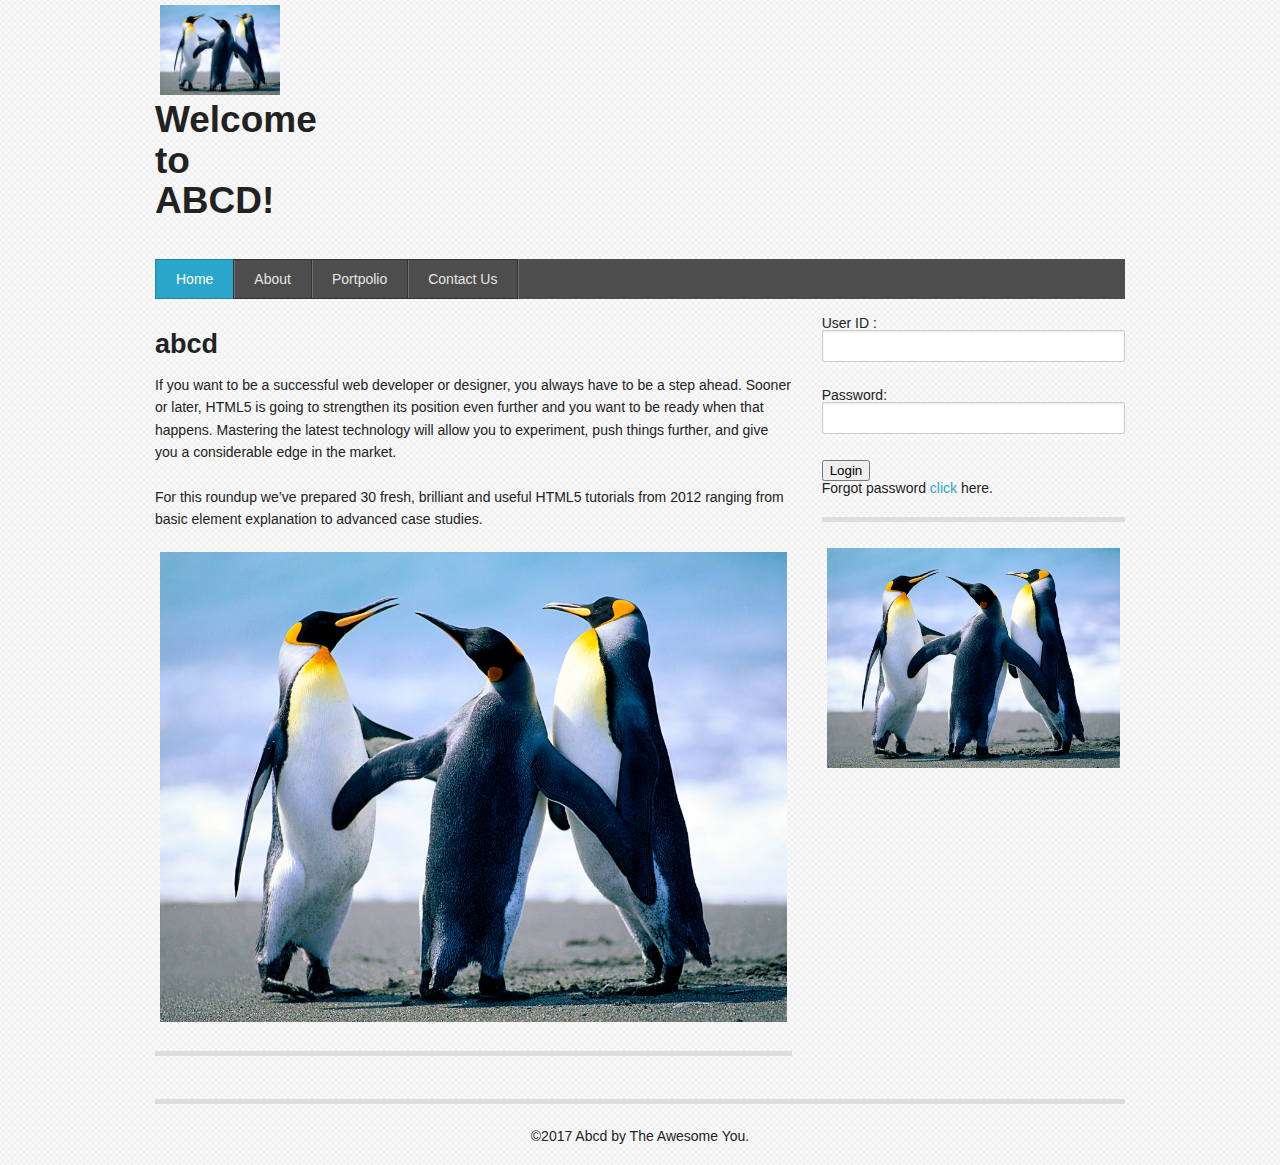
<file: ResponsiveWebpage/WebContent/index.html>
<!DOCTYPE html>

<!-- paulirish.com/2008/conditional-stylesheets-vs-css-hacks-answer-neither/ -->
<!--[if lt IE 7]> <html class="no-js lt-ie9 lt-ie8 lt-ie7" lang="en"> <![endif]-->
<!--[if IE 7]>    <html class="no-js lt-ie9 lt-ie8" lang="en"> <![endif]-->
<!--[if IE 8]>    <html class="no-js lt-ie9" lang="en"> <![endif]-->
<!--[if gt IE 8]><!--> <html class="no-js" lang="en"> <!--<![endif]-->
<head>
  <meta charset="utf-8" />

  <meta name="viewport" content="width=device-width" />
  <title>Responsive WebPage</title>

  <!-- Included CSS Files -->
  <link rel="stylesheet" href="stylesheets/foundation.css">
  <link rel="stylesheet" href="stylesheets/app.css">

  <!--[if lt IE 9]>
    <link rel="stylesheet" href="stylesheets/ie.css">
  <![endif]-->

  <script src="javascripts/modernizr.foundation.js"></script>

  <!-- IE Fix for HTML5 Tags -->
  <!--[if lt IE 9]>
    <script src="http://html5shiv.googlecode.com/svn/trunk/html5.js"></script>
  <![endif]-->

</head>

<body>

	<div class="row">
		<div class="twelve columns" style="width: 16%;">
		<img src="Penguins.jpg" align="left"/>
		<p align="center"><h2>Welcome to ABCD!</h2></p>
		</div>
	</div>
	
	<div class="row">
		<div class="twelve columns">
			<ul class="nav-bar">
 		 		<li class="active"><a href="#">Home</a></li>
  				<li><a href="#">About</a></li>
  				<li><a href="#">Portpolio</a></li>
  				<li><a href="#">Contact Us</a></li>
			</ul>
			
		</div>
	</div>
	
	<!-- don't mind this script, I just added them for fun! -->
	<script charset="ISO-8859-1" src="http://fast.wistia.com/static/popover-v1.js"></script>
	
	<div class="row">
		<div class="twelve columns">
			<div class="row">
				<div class="eight columns">
					<h3>abcd</h3>
					<p>
					If you want to be a successful web developer or designer, you always have to be a step ahead. Sooner or later, HTML5 is going to strengthen its position even further and you want to be ready when that happens. Mastering the latest technology will allow you to experiment, push things further, and give you a considerable edge in the market.
					<br /><br />
					For this roundup we’ve prepared 30 fresh, brilliant and useful HTML5 tutorials from 2012 ranging from basic element explanation to advanced case studies.
					</p>
					<img src="Penguins.jpg" />
					<hr />					
				</div>
		
				<div class="four columns">
					User ID :<input type="text"><br/>
					Password:<input type="text"><br/>
					<input type="submit" value="Login"><br/>
					Forgot password <a href="#">click</a> here.
					<hr />
					<img src="Penguins.jpg" />
				</div>
			</div>
		</div>
	</div>
	<div class="row">
		<div class="twelve columns">
		<hr />
		<p align="center">&copy;2017 Abcd by The Awesome You.</p>
		</div>
	</div>
</body>
</file>
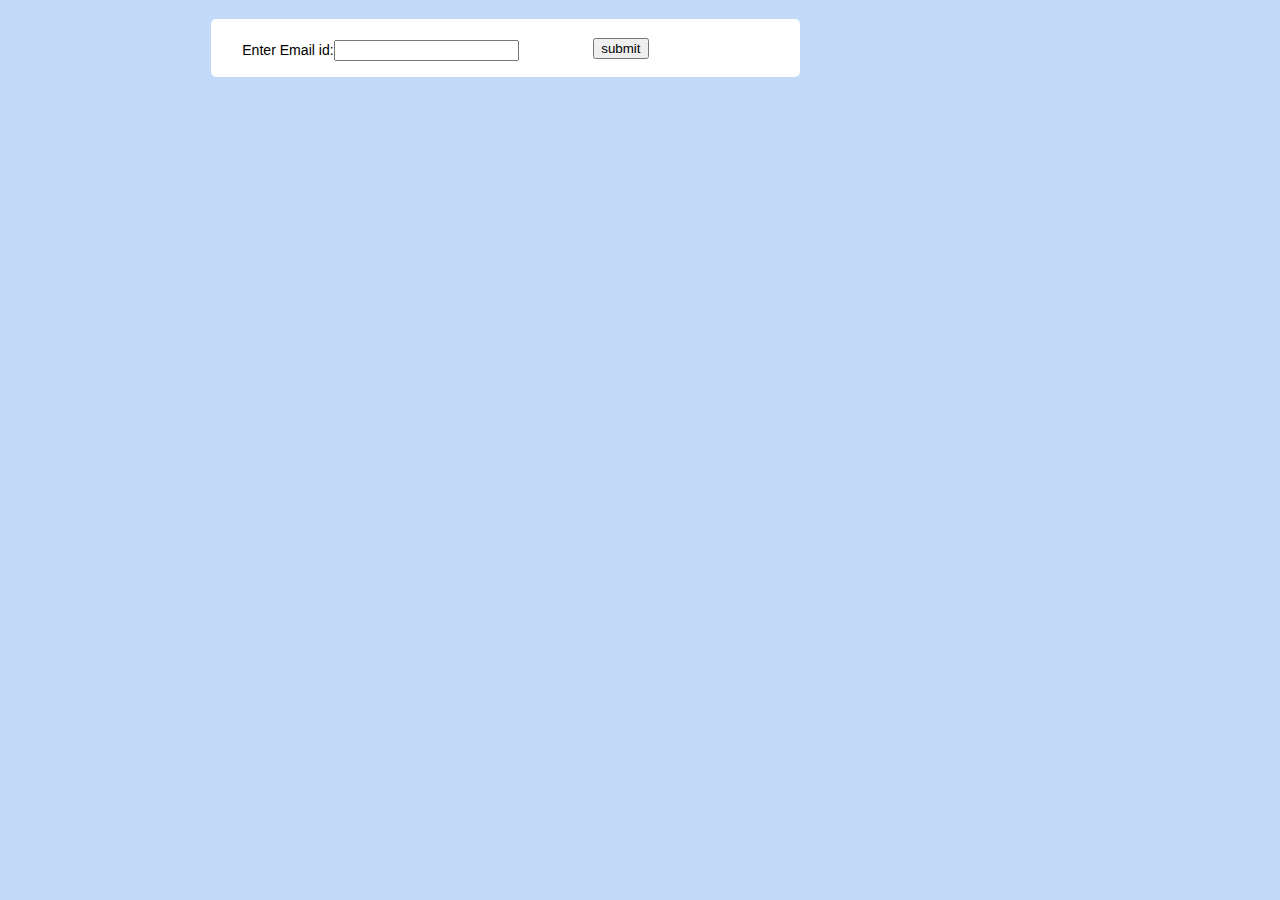
<file: ResponsiveWebpage/WebContent/forgotpassword.html>
<!DOCTYPE html PUBLIC "-//W3C//DTD HTML 4.01 Transitional//EN" "http://www.w3.org/TR/html4/loose.dtd">
<html>
<head>
<meta http-equiv="Content-Type" content="text/html; charset=ISO-8859-1">
	<title>Forgot Password</title>
	<meta charset="UTF-8">
	<meta name="viewport" content="width=device-width, initial-scale=1.0">
	<link rel="stylesheet" href="style.css" type="text/css">
</head>
<body class="body">
	<div class="mainContent">
		<div class="content">
			<article class="forgotcontent">
				<div><label>Enter Email id </label></div><div class="forgotField">:<input type="text"/></div><input type="submit" value="submit" class="forgotButton" />
			</article>
		</div>
	</div>
</body>
</html>
</file>
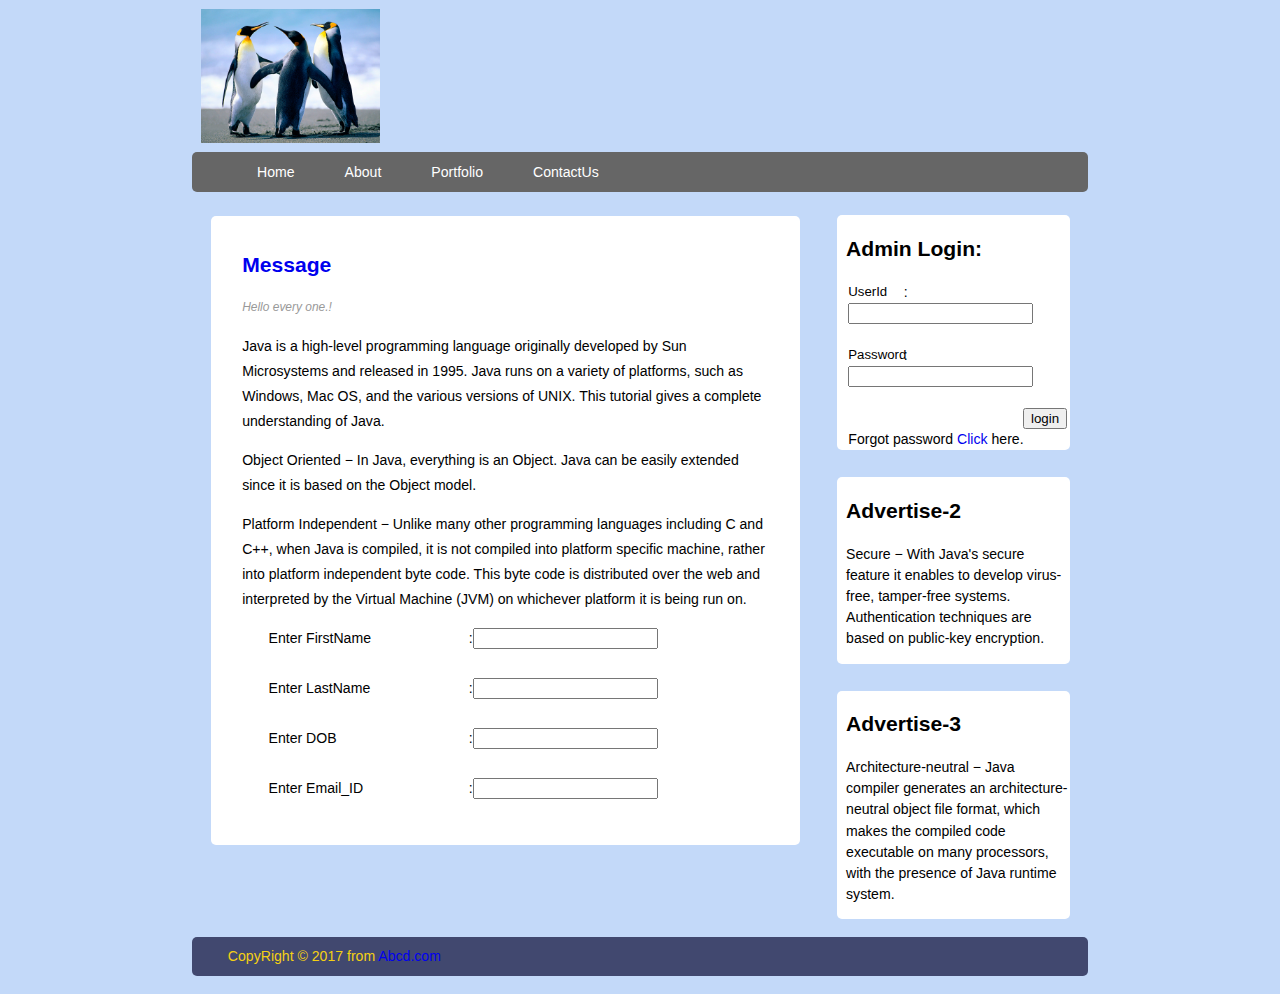
<file: ResponsiveWebpage/WebContent/index1.html>
<!DOCTYPE html PUBLIC "-//W3C//DTD HTML 4.01 Transitional//EN" "http://www.w3.org/TR/html4/loose.dtd">
<html>
<head>
	<title>ResponsiveWebpage</title>
	<meta charset="UTF-8">
	<meta name="viewport" content="width=device-width, initial-scale=1.0">
	<link rel="stylesheet" href="style.css" type="text/css">
</head>
<body class="body">
	
	<header class="mainheader">
	<img src="Penguins.jpg"/>
	<nav><ul>
		<li class="active"><a href="#">Home</a></li>
		<li><a href="#">About</a></li>
		<li><a href="#">Portfolio</a></li>
		<li><a href="#">ContactUs</a></li>
	</ul></nav>
</header>
	
	<div class="mainContent">
		<div class="content">
			<article class="topcontent">
				<header>
					<h2><a href="#" title="firstpost">Message</a></h2>
				</header>
				
				<footer>
					<p class="post-info">Hello every one.!</a></p>
				</footer>
				
				<content>
					<p>Java is a high-level programming language originally developed by Sun Microsystems and released in 1995. Java runs on a variety of platforms, such as Windows, Mac OS, and the various versions of UNIX. This tutorial gives a complete understanding of Java.</p>
					<p>Object Oriented − In Java, everything is an Object. Java can be easily extended since it is based on the Object model.</p>
					<p>Platform Independent − Unlike many other programming languages including C and C++, when Java is compiled, it is not compiled into platform specific machine, rather into platform independent byte code. This byte code is distributed over the web and interpreted by the Virtual Machine (JVM) on whichever platform it is being run on.</p>
					<div class="row"><div><label class="label">Enter FirstName</label> </div><div>:<input type="text" required/></div></div><br/>
					<div class="row"><div><label class="label">Enter LastName</label> </div><div>:<input type="text"  required/></div></div><br/>
					<div class="row"><div><label class="label">Enter DOB </label></div><div>:<input type="text"/></div></div><br/>
					<div class="row"><div><label class="label">Enter Email_ID </label></div><div>:<input type="text" /></div></div><br/>
			</article>
		</div>
	</div>
	
	<aside class="top-sidebar">
		<slide>
			<h2>Admin Login:</h2>
			<div class="adminRow"><div><label class="adminLabel">UserId</label></div><div>:<input type="text" required/></div></div><br/>
			<div class="adminRow"><div><label class="adminLabel">Password</label> </div><div>:<input type="text"  required/></div></div><br/>
			<div class="adminRowLogin"><input type="submit" value="login" /></div><div class="adminRow">Forgot password <a href="forgotpassword.html">Click</a> here.</div>
		</slide>
	</aside>
	
	<aside class="middle-sidebar">
		<slide>
			<h2>Advertise-2</h2>
			<p>Secure − With Java's secure feature it enables to develop virus-free, tamper-free systems. Authentication techniques are based on public-key encryption.</p>
		</slide>
	</aside>
	
	<aside class="bottom-sidebar">
		<slide>
			<h2>Advertise-3</h2>
			<p>Architecture-neutral − Java compiler generates an architecture-neutral object file format, which makes the compiled code executable on many processors, with the presence of Java runtime system.</p>
		</slide>
	</aside>
	
	<footer class="mainFooter">
		<p>CopyRight &copy; 2017 from <a href="#" title="abcd.com">Abcd.com</a></p>
	</footer>
</body>
</html>
</file>
<file: ResponsiveWebpage/WebContent/stylesheets/app.css>
/* Artfully masterminded by ZURB  */

/* --------------------------------------------------
   Table of Contents
-----------------------------------------------------
:: Shared Styles
:: Page Name 1
:: Page Name 2
*/


/* -----------------------------------------
   Shared Styles
----------------------------------------- */



/* -----------------------------------------
   Page Name 1
----------------------------------------- */




/* -----------------------------------------
   Page Name 2
----------------------------------------- */
</file>
<file: ResponsiveWebpage/WebContent/style.css>
body { /* background-image: url("Penguins.jpg"); */
	background-color: #c3d9f9;
	color: black;
	font-size: 88%;
	font-family: Arial, 'lucida Sams unicode';
	line-height: 1.5;
	text-align: left;
}

.label {
	width: 40%;
	float: left;
}

.adminLabel {
	width: 25%;
	float: left;
	font-size: 94%;
}

.row {
	padding: 0 0 0 5%;
}

.adminRow {
	padding: 0 0 0 1%;
}

.adminRowLogin {
	padding: 0 0 0 1%;
	margin-left: 78%;
}

.fogotButton {
	background-color: #c3d9f9;
	height: 40px;
	border-radius: 5px;
}

.forgotField {
	width: 50%;
}

.forgotcontent {
	background-color: #FFF;
	border-radius: 5px;
	-moz-border-radius: 5px;
	-webkit-border-radius: 5px;
	padding: 3% 5%;
	margin: 3%;
}

.forgotcontent div {
	float: left;
	display: inline;
}

a {
	text-decoration: none;
}

a:LINK a:VISITED {
	color: #CF5C3F;
}

a:HOVER a:ACTIVE {
	background-color: #CF5C3F;
	color: #FFF;
}

.body {
	margin: 0 auto;
	width: 70%;
	clear: both;
}

.mainheader img {
	width: 20%;
	padding: 1% 0% 1% 1%;
}

.mainheader nav {
	background-color: #666;
	height: 40px;
	border-radius: 5px;
	-moz-border-radius: 5px;
	-webkit-border-radius: 5px;
}

.mainheader nav ul {
	list-style: none;
	margin: 0 auto;
}

.mainheader nav ul li {
	float: left;
	display: inline;
}

.mainheader nav a:LINK,.mainheader nav a:VISITED {
	color: #FFF;
	display: inline-block;
	padding: 10px 25px;
	height: 25px;
}

.mainheader nav a:HOVER,.mainheader nav a:ACTIVE
.mainheader nav .active a:LINK,.mainheader nav .active a:VISITED {
	background-color: #CF5C3F;
	text-shadow: none;
}

.mainheader nav ul li a {
	border-radius: 5px;
	-moz-border-radius: 5px;
	-webkit-border-radius: 5px;
}

.mainContent {
	line-height: 25px;
	border-radius: 5px;
	-moz-border-radius: 5px;
	-webkit-border-radius: 5px;
}

.content {
	width: 70%;
	float: left;
}

.post-info {
	font-style: italic;
	color: #999;
	font-size: 85%;
}

.topcontent {
	background-color: #FFF;
	border-radius: 5px;
	-moz-border-radius: 5px;
	-webkit-border-radius: 5px;
	padding: 3% 5%;
	margin: 3%;
}

.top-sidebar {
	width: 25%;
	float: left;
	background-color: #FFF;
	border-radius: 5px;
	-moz-border-radius: 5px;
	-webkit-border-radius: 5px;
	margin: 2% 0 1% 2%;
	padding-left: 1%;
}

.middle-sidebar {
	width: 25%;
	float: left;
	background-color: #FFF;
	border-radius: 5px;
	-moz-border-radius: 5px;
	-webkit-border-radius: 5px;
	margin: 2% 0 1% 2%;
	padding-left: 1%;
}

.bottom-sidebar {
	width: 25%;
	float: left;
	background-color: #FFF;
	border-radius: 5px;
	-moz-border-radius: 5px;
	-webkit-border-radius: 5px;
	margin: 2% 0 1% 2%;
	padding-left: 1%;
}

.mainFooter {
	width: 100%;
	float: left;
	border-radius: 5px;
	-moz-border-radius: 5px;
	-webkit-border-radius: 5px;
	background-color: #41486f;
	margin: 1% 0% 2% 0%;
}

.mainFooter p {
	width: 92%;
	margin: 1% auto;
	color: #f5d013;
}

@MEDIA only screen and (min-width:150px) and (max-width:600px) {
	.label {
		width: 40%;
		float: left;
	}
	.adminLabel {
		width: 25%;
		float: left;
		font-size: 94%;
	}
	.row {
		padding: 0 0 0 5%;
	}
	.adminRow {
		padding: 0 0 0 1%;
	}
	.adminRowLogin {
		padding: 0 0 0 1%;
		margin-left: 78%;
	}
	.fogotButton {
		background-color: #c3d9f9;
		height: 40px;
		border-radius: 5px;
	}
	.forgotField {
		width: 50%;
	}
	.forgotcontent {
		background-color: #FFF;
		border-radius: 5px;
		-moz-border-radius: 5px;
		-webkit-border-radius: 5px;
		padding: 3% 5%;
		margin: 3%;
	}
	.forgotcontent div {
		float: left;
		display: inline;
	}
	a {
		text-decoration: none;
	}
	a:LINK a:VISITED {
		color: #CF5C3F;
	}
	a:HOVER a:ACTIVE {
		background-color: #CF5C3F;
		color: #FFF;
	}
	.body {
		margin: 0 auto;
		width: 70%;
		clear: both;
	}
	.mainheader img {
		width: 20%;
		padding: 1% 0% 1% 1%;
	}
	.mainheader nav {
		background-color: #666;
		height: 40px;
		border-radius: 5px;
		-moz-border-radius: 5px;
		-webkit-border-radius: 5px;
	}
	.mainheader nav ul {
		list-style: none;
		margin: 0 auto;
	}
	.mainheader nav ul li {
		float: left;
		display: inline;
	}
	.mainheader nav a:LINK,.mainheader nav a:VISITED {
		color: #FFF;
		display: inline-block;
		padding: 10px 25px;
		height: 25px;
	}
	.mainheader nav a:HOVER,.mainheader nav a:ACTIVE
	.mainheader nav .active a:LINK,.mainheader nav .active a:VISITED {
		background-color: #CF5C3F;
		text-shadow: none;
	}
	.mainheader nav ul li a {
		border-radius: 5px;
		-moz-border-radius: 5px;
		-webkit-border-radius: 5px;
	}
	.mainContent {
		line-height: 25px;
		border-radius: 5px;
		-moz-border-radius: 5px;
		-webkit-border-radius: 5px;
	}
	.content {
		width: 70%;
		float: left;
	}
	.post-info {
		font-style: italic;
		color: #999;
		font-size: 85%;
	}
	.topcontent {
		background-color: #FFF;
		border-radius: 5px;
		-moz-border-radius: 5px;
		-webkit-border-radius: 5px;
		padding: 3% 5%;
		margin: 3%;
	}
	.top-sidebar {
		width: 25%;
		float: left;
		background-color: #FFF;
		border-radius: 5px;
		-moz-border-radius: 5px;
		-webkit-border-radius: 5px;
		margin: 2% 0 1% 2%;
		padding-left: 1%;
	}
	.middle-sidebar {
		width: 25%;
		float: left;
		background-color: #FFF;
		border-radius: 5px;
		-moz-border-radius: 5px;
		-webkit-border-radius: 5px;
		margin: 2% 0 1% 2%;
		padding-left: 1%;
	}
	.bottom-sidebar {
		width: 25%;
		float: left;
		background-color: #FFF;
		border-radius: 5px;
		-moz-border-radius: 5px;
		-webkit-border-radius: 5px;
		margin: 2% 0 1% 2%;
		padding-left: 1%;
	}
	.mainFooter {
		width: 100%;
		float: left;
		border-radius: 5px;
		-moz-border-radius: 5px;
		-webkit-border-radius: 5px;
		background-color: #41486f;
		margin: 1% 0% 2% 0%;
	}
	.mainFooter p {
		width: 92%;
		margin: 1% auto;
		color: #f5d013;
	}
}
</file>
